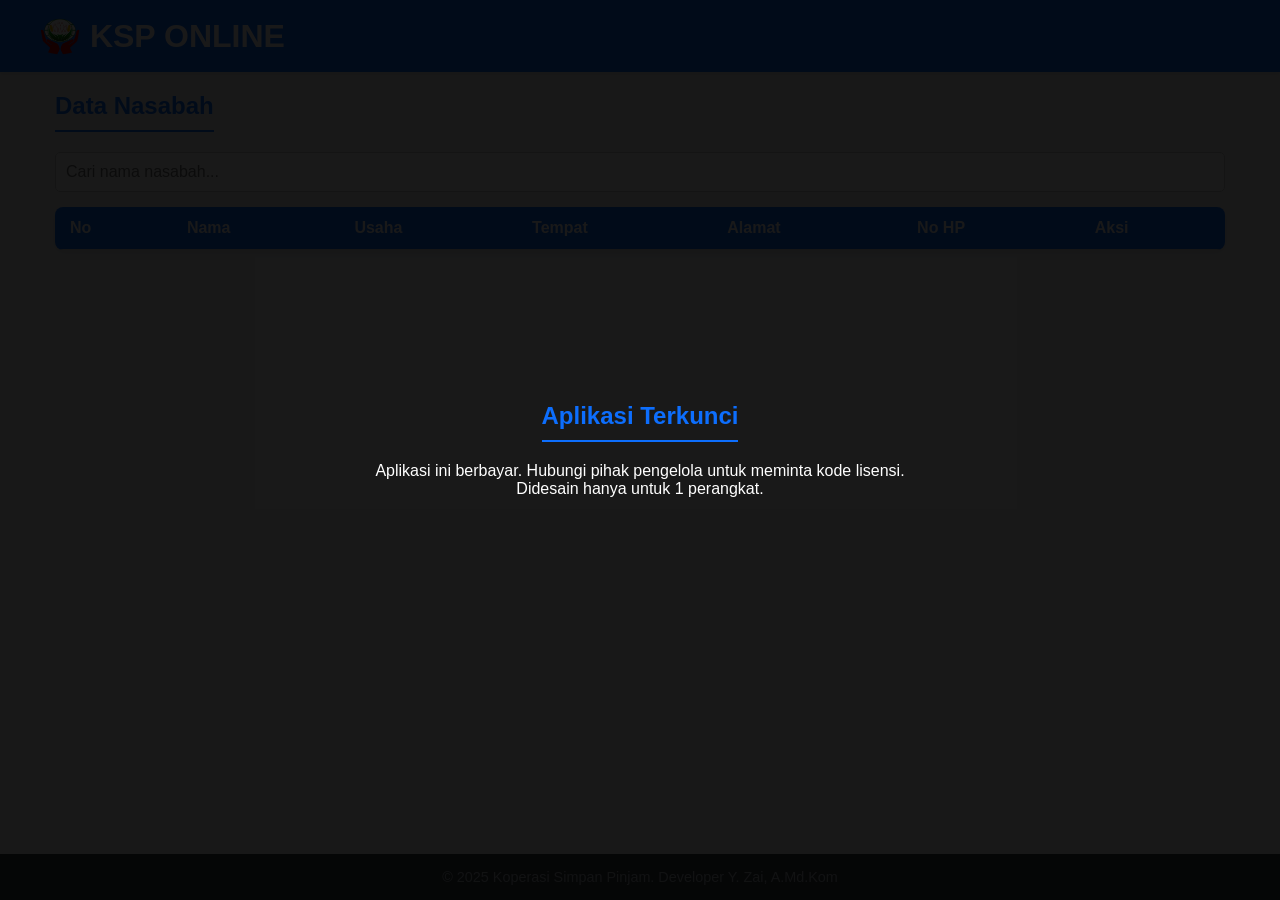
<file: index.html>
<!DOCTYPE html>
<html lang="id">
<head>
    <meta charset="UTF-8">
    <meta name="viewport" content="width=device-width, initial-scale=1.0">
    <title>Data Nasabah - KSP Online</title>
    <link rel="stylesheet" href="style.css">
</head>
<body>
    <div id="licenseModal">
        <h2>Aplikasi Terkunci</h2>
        <p>Aplikasi ini berbayar. Hubungi pihak pengelola untuk meminta kode lisensi.</p>
        <p>Didesain hanya untuk 1 perangkat.</p>
    </div>

    <header>
        <div class="header-container">
            <div class="logo-area">
                <img src="KSP.png" alt="Logo KSP">
                <h1>KSP ONLINE</h1>
            </div>
            <div class="menu-toggle" onclick="toggleMenu()">&#9776;</div>
            <nav id="navMenu" class="nav-menu">
                <a href="tambah_nasabah.html">Tambah Nasabah</a>
                <a href="index.html">Data Nasabah</a>
                <a href="tambah_pinjaman.html">Tambah Pinjaman</a>
                <a href="pinjaman.html">Data Pinjaman</a>
                <a href="pembayaran.html">Pembayaran</a>
                <a href="tabungan.html">Tabungan</a>
                <a href="saldo.html">Rekapan Saldo</a>
                <a href="bukti.html">Bukti Pembayaran</a>
            </nav>
        </div>
    </header>

    <main>
        <h2>Data Nasabah</h2>
        <div class="form-group">
            <input type="text" id="searchNasabah" placeholder="Cari nama nasabah...">
        </div>
        <div class="table-container">
            <table id="tabelNasabah">
                <thead>
                    <tr>
                        <th>No</th>
                        <th>Nama</th>
                        <th>Usaha</th>
                        <th>Tempat</th>
                        <th>Alamat</th>
                        <th>No HP</th>
                        <th>Aksi</th>
                    </tr>
                </thead>
                <tbody>
                    </tbody>
            </table>
        </div>
    </main>

    <footer>
        &copy; 2025 Koperasi Simpan Pinjam. Developer Y. Zai, A.Md.Kom
    </footer>

    <script src="script.js"></script>
</body>
</html>
</file>
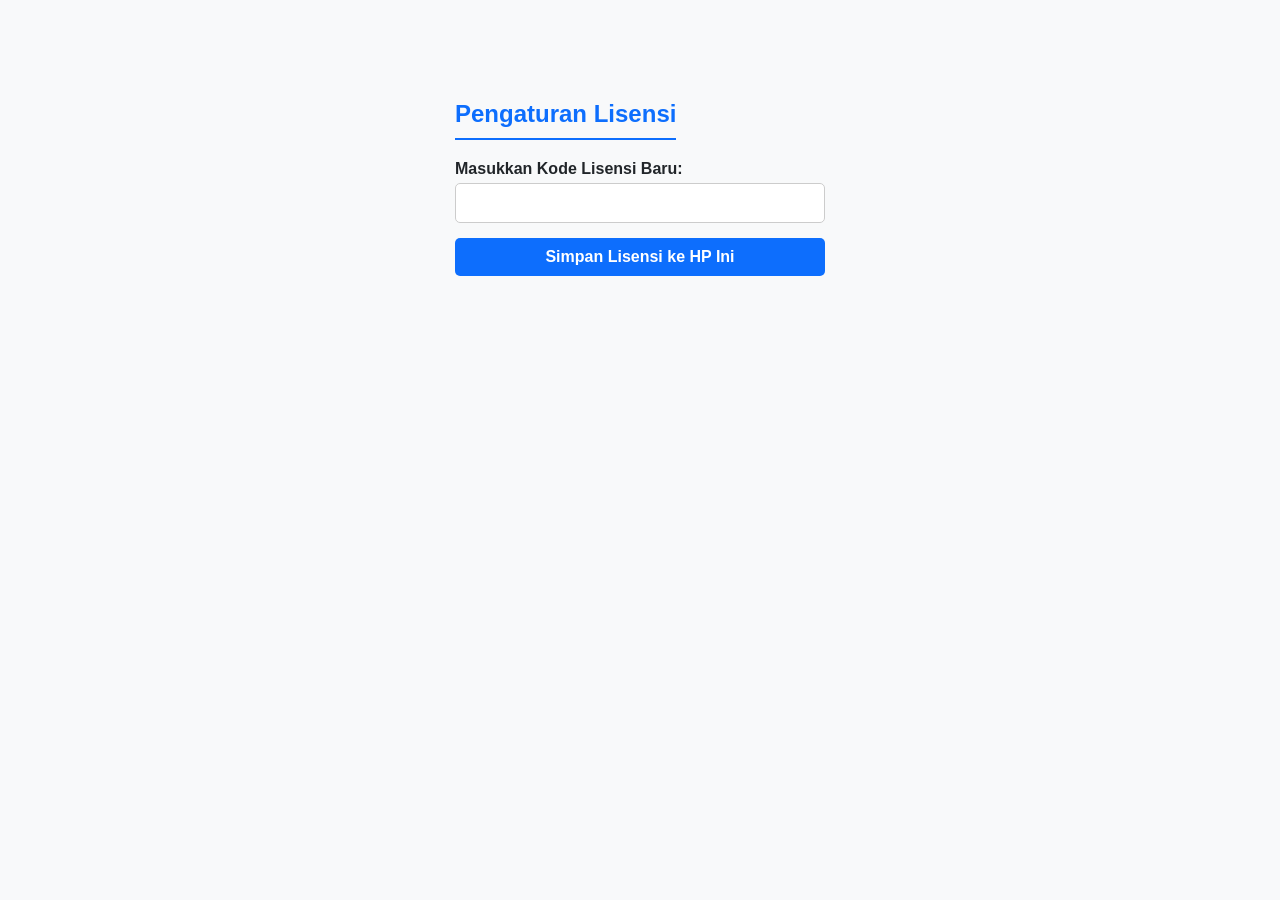
<file: admin_license.html>
<!DOCTYPE html>
<html lang="id">
<head>
    <meta charset="UTF-8">
    <title>Admin License</title>
    <link rel="stylesheet" href="style.css">
</head>
<body>
    <main style="max-width: 400px; margin-top: 100px;">
        <h2>Pengaturan Lisensi</h2>
        <div class="form-group">
            <label>Masukkan Kode Lisensi Baru:</label>
            <input type="text" id="newLicense">
        </div>
        <button class="btn-primary" onclick="setLicense()">Simpan Lisensi ke HP Ini</button>
    </main>
    <script>
        function setLicense() {
            const key = document.getElementById('newLicense').value;
            localStorage.setItem('ksp_license_key', key);
            alert('Lisensi tersimpan!');
        }
    </script>
</body>
</html>
</file>
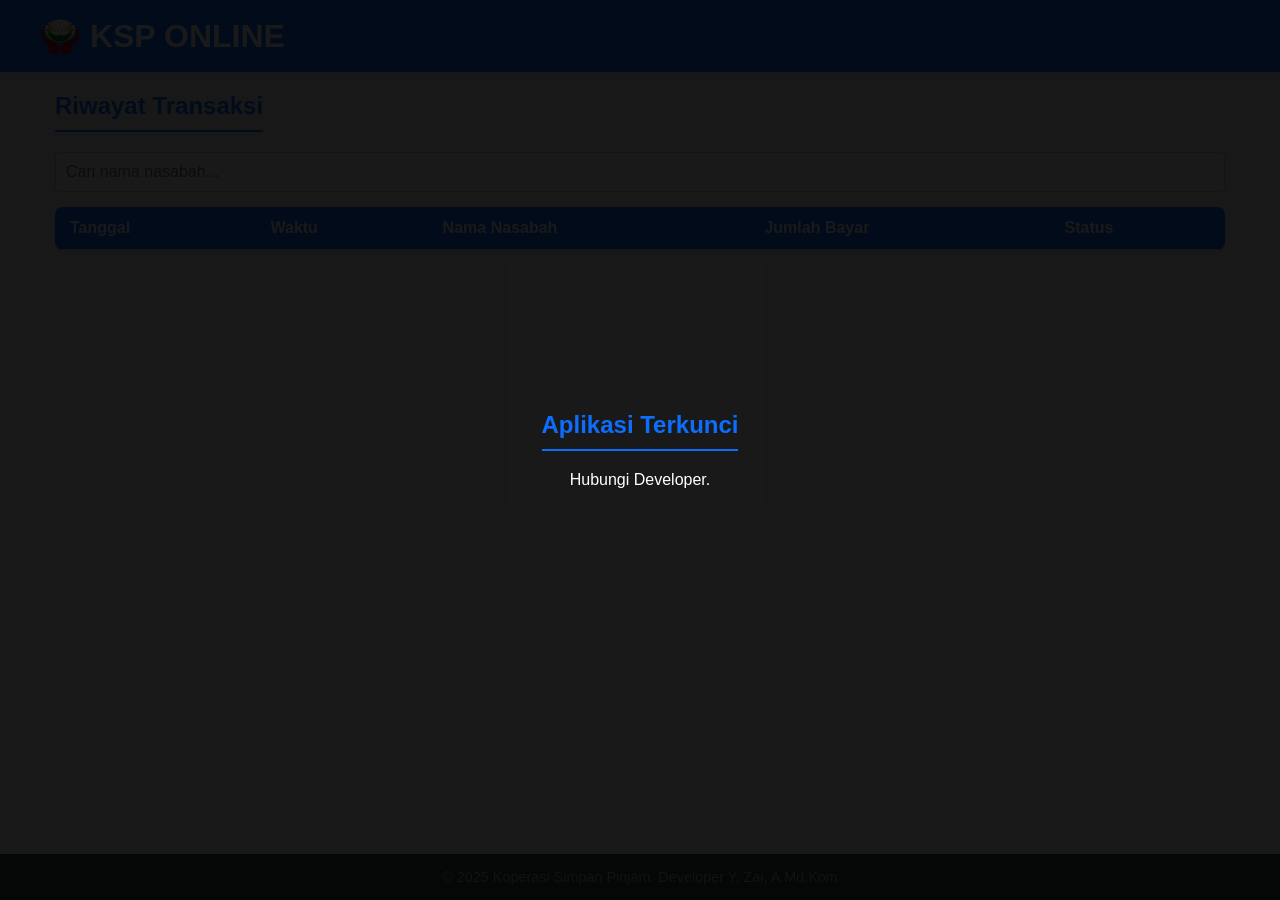
<file: bukti.html>
<!DOCTYPE html>
<html lang="id">
<head>
    <meta charset="UTF-8">
    <meta name="viewport" content="width=device-width, initial-scale=1.0">
    <title>Bukti Pembayaran - KSP Online</title>
    <link rel="stylesheet" href="style.css">
</head>
<body>
    <header>
        <div class="header-container">
            <div class="logo-area"><img src="KSP.png" alt="Logo"><h1>KSP ONLINE</h1></div>
            <div class="menu-toggle" onclick="toggleMenu()">&#9776;</div>
            <nav id="navMenu" class="nav-menu">
               <a href="tambah_nasabah.html">Tambah Nasabah</a>
               <a href="index.html">Data Nasabah</a>
               <a href="tambah_pinjaman.html">Tambah Pinjaman</a>
               <a href="pinjaman.html">Data Pinjaman</a>
               <a href="pembayaran.html">Pembayaran</a>
               <a href="tabungan.html">Tabungan</a>
               <a href="saldo.html">Rekapan Saldo</a>
               <a href="bukti.html">Bukti Pembayaran</a>
            </nav>
        </div>
    </header>

    <main>
        <h2>Riwayat Transaksi</h2>
        <div class="form-group">
            <input type="text" id="searchBukti" placeholder="Cari nama nasabah...">
        </div>
        <div class="table-container">
            <table id="tabelBukti">
                <thead>
                    <tr>
                        <th>Tanggal</th>
                        <th>Waktu</th>
                        <th>Nama Nasabah</th>
                        <th>Jumlah Bayar</th>
                        <th>Status</th>
                    </tr>
                </thead>
                <tbody>
                    </tbody>
            </table>
        </div>
    </main>

    <footer>&copy; 2025 Koperasi Simpan Pinjam. Developer Y. Zai, A.Md.Kom</footer>
    <div id="licenseModal"><h2>Aplikasi Terkunci</h2><p>Hubungi Developer.</p></div>
    <script src="script.js"></script>
</body>
</html>
</file>
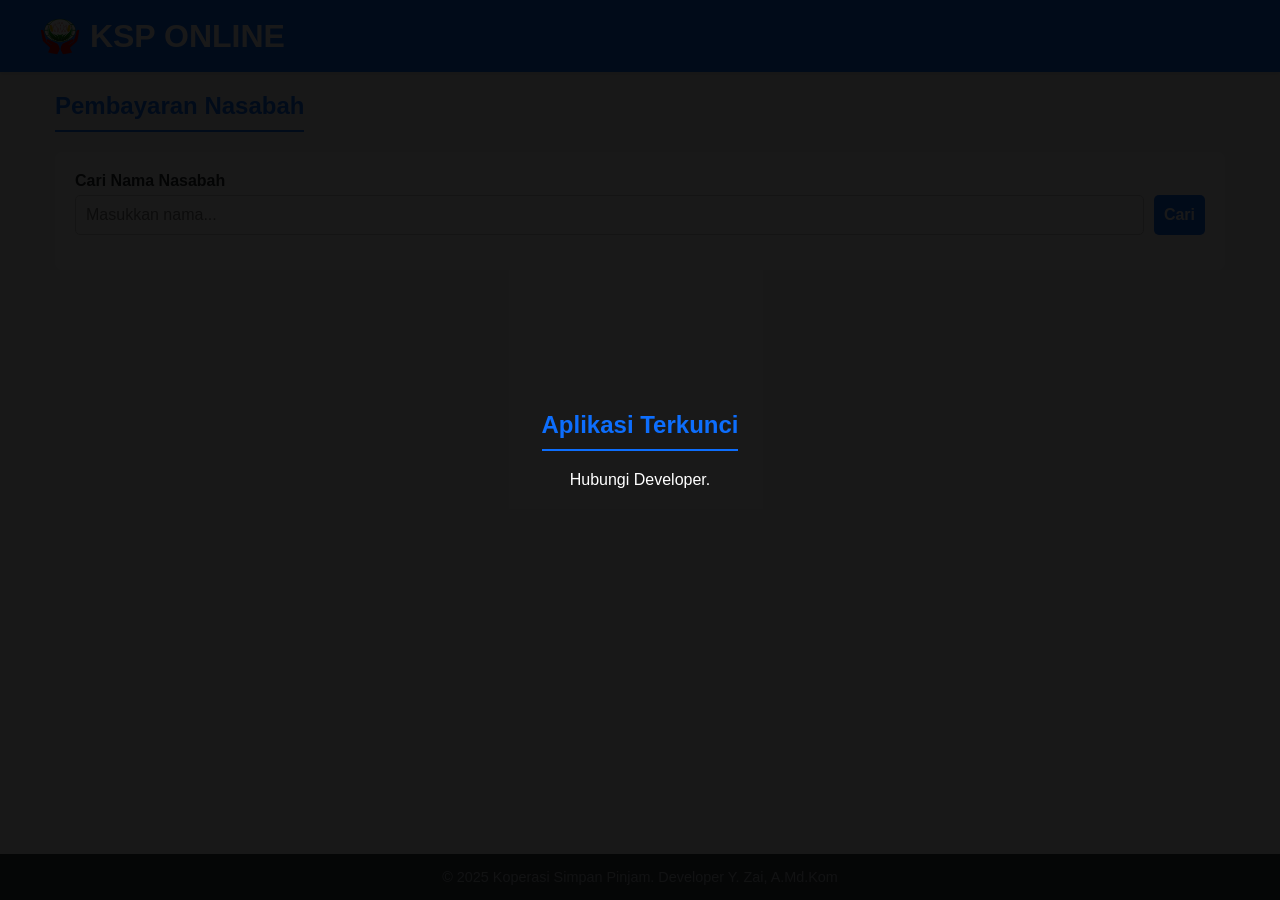
<file: pembayaran.html>
<!DOCTYPE html>
<html lang="id">
<head>
    <meta charset="UTF-8">
    <meta name="viewport" content="width=device-width, initial-scale=1.0">
    <title>Pembayaran - KSP Online</title>
    <link rel="stylesheet" href="style.css">
</head>
<body>
    <header>
        <div class="header-container">
            <div class="logo-area"><img src="KSP.png" alt="Logo"><h1>KSP ONLINE</h1></div>
            <div class="menu-toggle" onclick="toggleMenu()">&#9776;</div>
            <nav id="navMenu" class="nav-menu">
               <a href="tambah_nasabah.html">Tambah Nasabah</a>
               <a href="index.html">Data Nasabah</a>
               <a href="tambah_pinjaman.html">Tambah Pinjaman</a>
               <a href="pinjaman.html">Data Pinjaman</a>
               <a href="pembayaran.html">Pembayaran</a>
               <a href="tabungan.html">Tabungan</a>
               <a href="saldo.html">Rekapan Saldo</a>
               <a href="bukti.html">Bukti Pembayaran</a>
            </nav>
        </div>
    </header>

    <main>
        <h2>Pembayaran Nasabah</h2>
        <div style="background: white; padding: 20px; border-radius: 8px;">
            <div class="form-group">
                <label>Cari Nama Nasabah</label>
                <div style="display: flex; gap: 10px;">
                    <input type="text" id="cariNamaBayar" placeholder="Masukkan nama...">
                    <button class="btn-primary" id="btnCariBayar" style="width: auto;">Cari</button>
                </div>
            </div>
            
            <div id="hasilCariBayar" style="display: none; border-top: 1px solid #ccc; margin-top: 20px; padding-top: 20px;">
                <h3>Rincian Tagihan: <span id="labelNama" style="color:var(--primary-color)"></span></h3>
                <p>Sisa Saldo Pinjaman: <strong id="labelSisa"></strong></p>
                <p>Sisa Angsuran: <strong id="labelAngsuran"></strong> x</p>
                <br>
                <div class="form-group">
                    <label>Jumlah Bayar (Rp)</label>
                    <input type="number" id="inputBayar">
                </div>
                <button class="btn-primary" id="btnProsesBayar" style="background: #198754;">BAYAR SEKARANG</button>
            </div>
        </div>
    </main>

    <footer>&copy; 2025 Koperasi Simpan Pinjam. Developer Y. Zai, A.Md.Kom</footer>
    <div id="licenseModal"><h2>Aplikasi Terkunci</h2><p>Hubungi Developer.</p></div>
    <script src="script.js"></script>
</body>
</html>
</file>
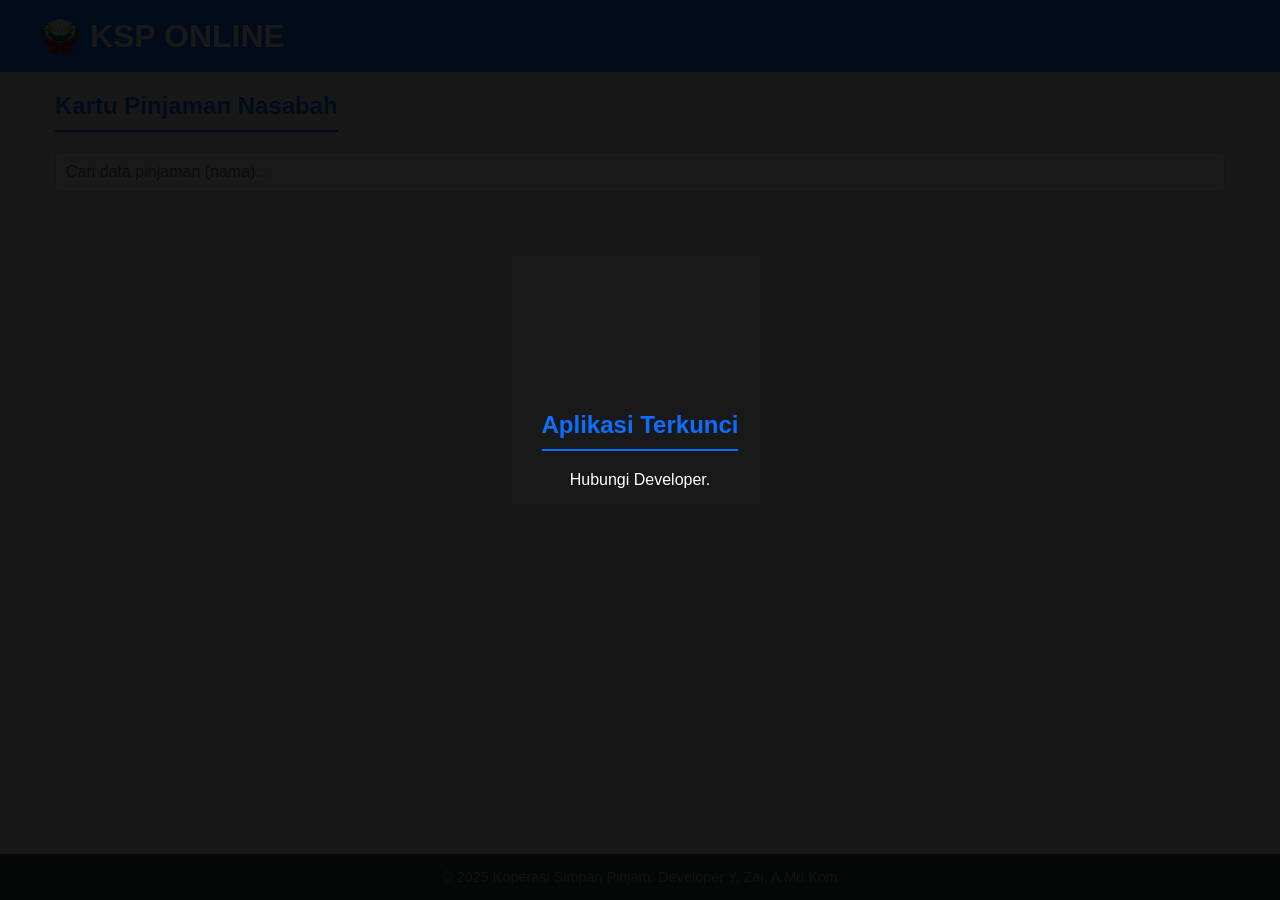
<file: pinjaman.html>
<!DOCTYPE html>
<html lang="id">
<head>
    <meta charset="UTF-8">
    <meta name="viewport" content="width=device-width, initial-scale=1.0">
    <title>Data Pinjaman - KSP Online</title>
    <link rel="stylesheet" href="style.css">
</head>
<body>
    <header>
        <div class="header-container">
            <div class="logo-area"><img src="KSP.png" alt="Logo"><h1>KSP ONLINE</h1></div>
            <div class="menu-toggle" onclick="toggleMenu()">&#9776;</div>
            <nav id="navMenu" class="nav-menu">
               <a href="tambah_nasabah.html">Tambah Nasabah</a>
               <a href="index.html">Data Nasabah</a>
               <a href="tambah_pinjaman.html">Tambah Pinjaman</a>
               <a href="pinjaman.html">Data Pinjaman</a>
               <a href="pembayaran.html">Pembayaran</a>
               <a href="tabungan.html">Tabungan</a>
               <a href="saldo.html">Rekapan Saldo</a>
               <a href="bukti.html">Bukti Pembayaran</a>
            </nav>
        </div>
    </header>

    <main>
        <h2>Kartu Pinjaman Nasabah</h2>
        <div class="form-group">
            <input type="text" id="searchPinjaman" placeholder="Cari data pinjaman (nama)...">
        </div>
        <div class="card-grid" id="containerPinjaman">
            </div>
    </main>

    <footer>&copy; 2025 Koperasi Simpan Pinjam. Developer Y. Zai, A.Md.Kom</footer>
    <div id="licenseModal"><h2>Aplikasi Terkunci</h2><p>Hubungi Developer.</p></div>
    <script src="script.js"></script>
</body>
</html>
</file>
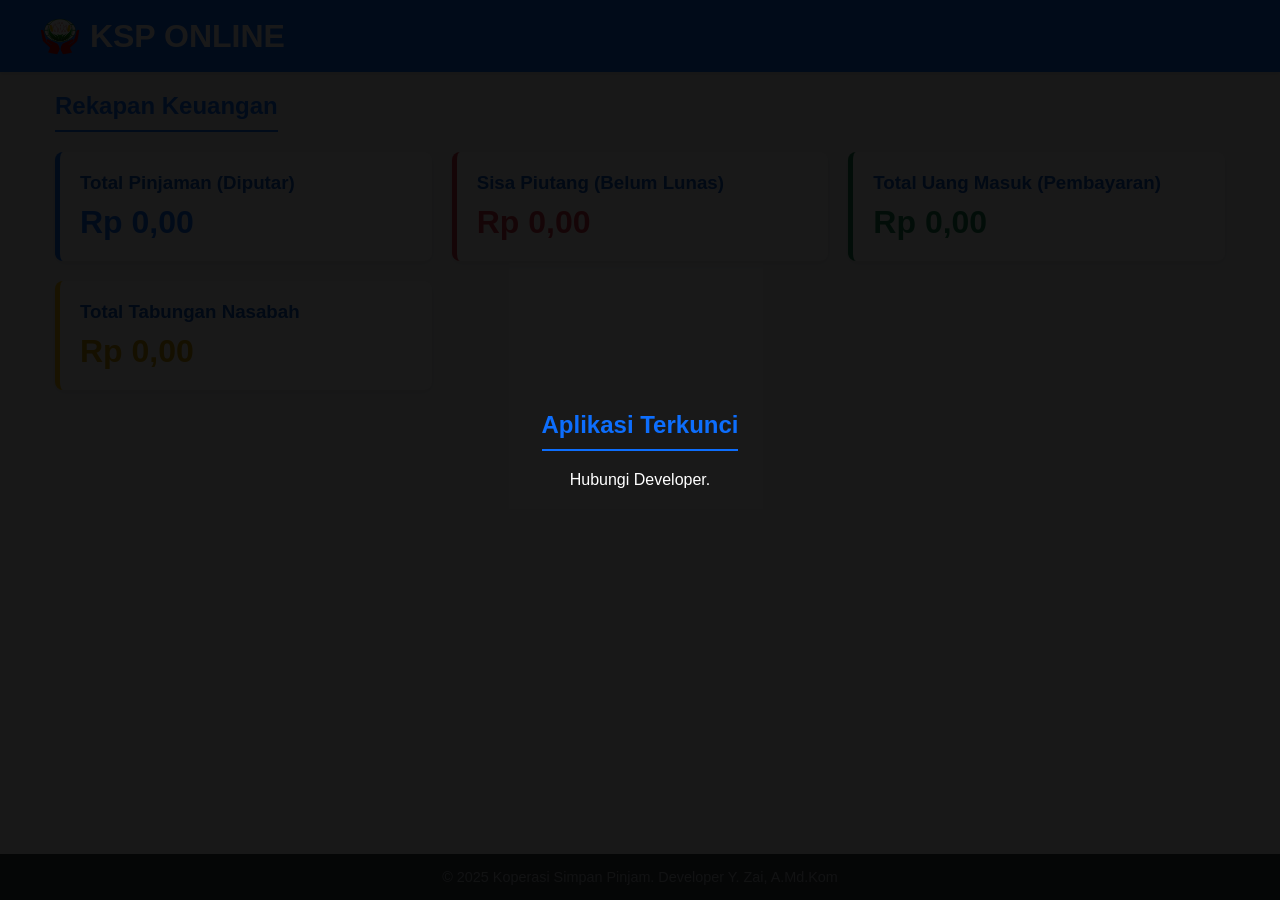
<file: saldo.html>
<!DOCTYPE html>
<html lang="id">
<head>
    <meta charset="UTF-8">
    <meta name="viewport" content="width=device-width, initial-scale=1.0">
    <title>Rekapan Saldo - KSP Online</title>
    <link rel="stylesheet" href="style.css">
</head>
<body>
    <header>
        <div class="header-container">
            <div class="logo-area"><img src="KSP.png" alt="Logo"><h1>KSP ONLINE</h1></div>
            <div class="menu-toggle" onclick="toggleMenu()">&#9776;</div>
            <nav id="navMenu" class="nav-menu">
               <a href="tambah_nasabah.html">Tambah Nasabah</a>
               <a href="index.html">Data Nasabah</a>
               <a href="tambah_pinjaman.html">Tambah Pinjaman</a>
               <a href="pinjaman.html">Data Pinjaman</a>
               <a href="pembayaran.html">Pembayaran</a>
               <a href="tabungan.html">Tabungan</a>
               <a href="saldo.html">Rekapan Saldo</a>
               <a href="bukti.html">Bukti Pembayaran</a>
            </nav>
        </div>
    </header>

    <main>
        <h2>Rekapan Keuangan</h2>
        <div class="card-grid">
            <div class="card" style="border-left-color: #0d6efd;">
                <h3>Total Pinjaman (Diputar)</h3>
                <h1 id="saldoPinjaman" style="color:#0d6efd">Rp 0</h1>
            </div>
            <div class="card" style="border-left-color: #dc3545;">
                <h3>Sisa Piutang (Belum Lunas)</h3>
                <h1 id="saldoPiutang" style="color:#dc3545">Rp 0</h1>
            </div>
            <div class="card" style="border-left-color: #198754;">
                <h3>Total Uang Masuk (Pembayaran)</h3>
                <h1 id="saldoMasuk" style="color:#198754">Rp 0</h1>
            </div>
            <div class="card" style="border-left-color: #ffc107;">
                <h3>Total Tabungan Nasabah</h3>
                <h1 id="saldoTabungan" style="color:#d6a100">Rp 0</h1>
            </div>
        </div>
    </main>

    <footer>&copy; 2025 Koperasi Simpan Pinjam. Developer Y. Zai, A.Md.Kom</footer>
    <div id="licenseModal"><h2>Aplikasi Terkunci</h2><p>Hubungi Developer.</p></div>
    <script src="script.js"></script>
</body>
</html>
</file>
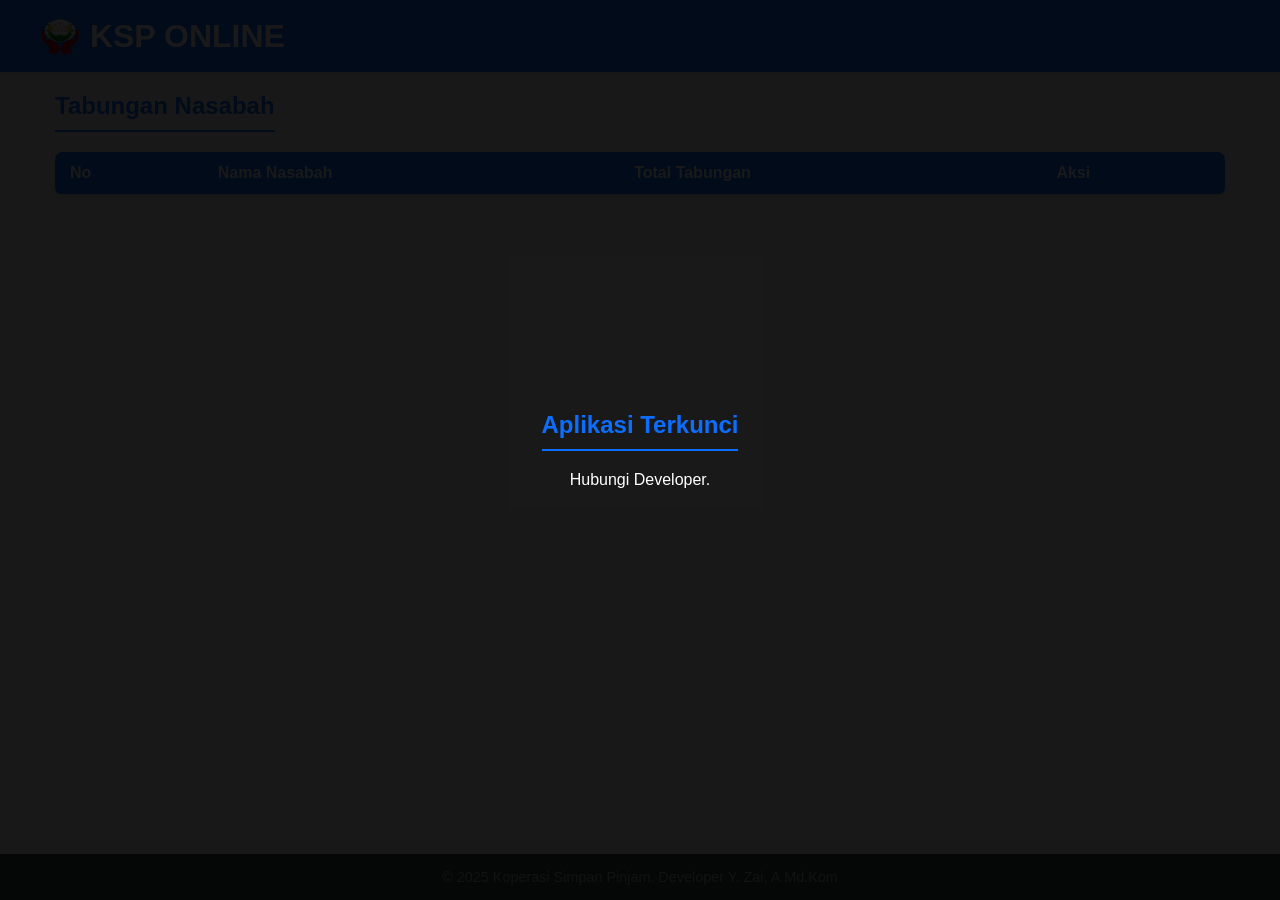
<file: tabungan.html>
<!DOCTYPE html>
<html lang="id">
<head>
    <meta charset="UTF-8">
    <meta name="viewport" content="width=device-width, initial-scale=1.0">
    <title>Tabungan - KSP Online</title>
    <link rel="stylesheet" href="style.css">
</head>
<body>
    <header>
        <div class="header-container">
            <div class="logo-area"><img src="KSP.png" alt="Logo"><h1>KSP ONLINE</h1></div>
            <div class="menu-toggle" onclick="toggleMenu()">&#9776;</div>
            <nav id="navMenu" class="nav-menu">
               <a href="tambah_nasabah.html">Tambah Nasabah</a>
               <a href="index.html">Data Nasabah</a>
               <a href="tambah_pinjaman.html">Tambah Pinjaman</a>
               <a href="pinjaman.html">Data Pinjaman</a>
               <a href="pembayaran.html">Pembayaran</a>
               <a href="tabungan.html">Tabungan</a>
               <a href="saldo.html">Rekapan Saldo</a>
               <a href="bukti.html">Bukti Pembayaran</a>
            </nav>
        </div>
    </header>

    <main>
        <h2>Tabungan Nasabah</h2>
        <div class="table-container">
            <table id="tabelTabungan">
                <thead>
                    <tr>
                        <th>No</th>
                        <th>Nama Nasabah</th>
                        <th>Total Tabungan</th>
                        <th>Aksi</th>
                    </tr>
                </thead>
                <tbody>
                    </tbody>
            </table>
        </div>
    </main>

    <footer>&copy; 2025 Koperasi Simpan Pinjam. Developer Y. Zai, A.Md.Kom</footer>
    <div id="licenseModal"><h2>Aplikasi Terkunci</h2><p>Hubungi Developer.</p></div>
    <script src="script.js"></script>
</body>
</html>
</file>
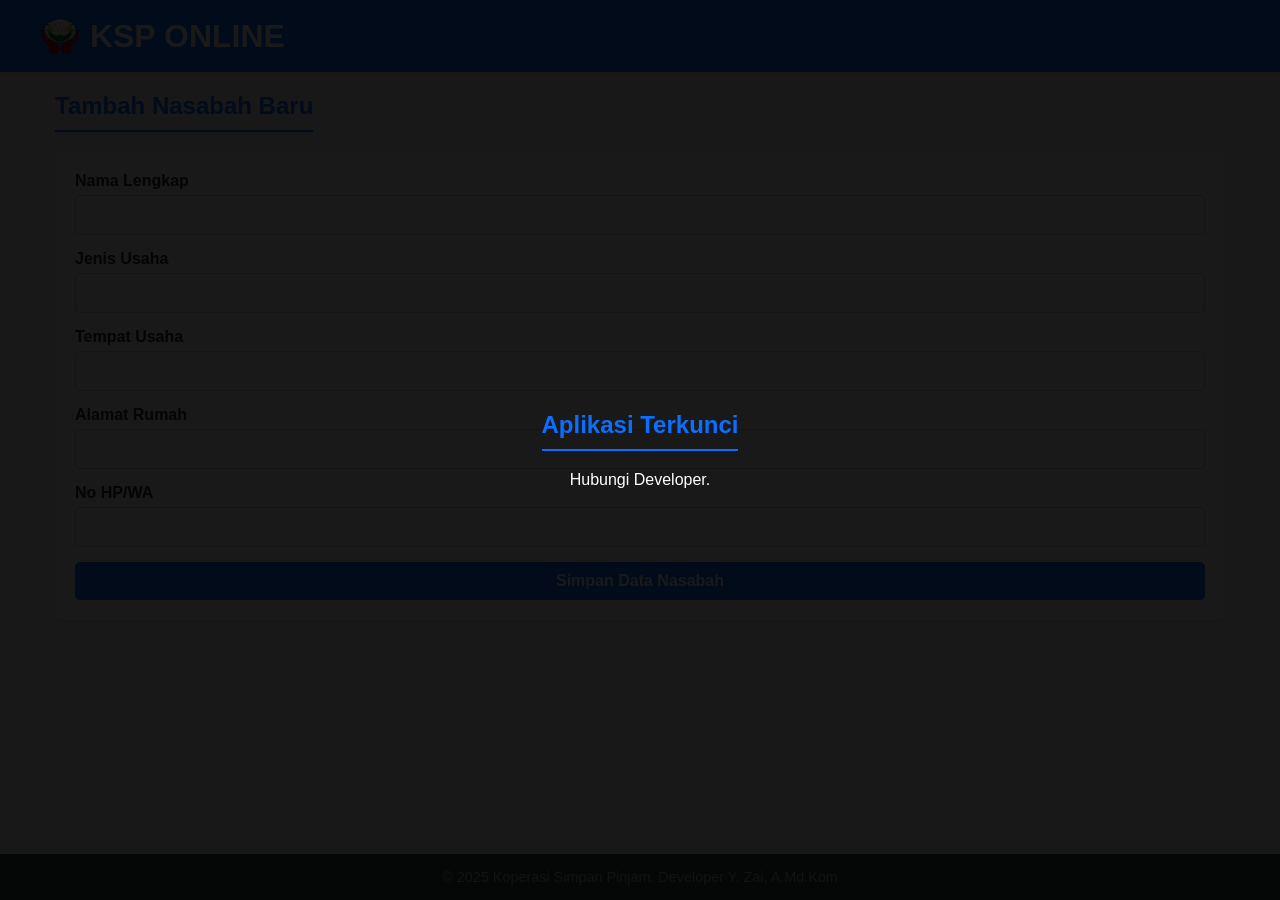
<file: tambah_nasabah.html>
<!DOCTYPE html>
<html lang="id">
<head>
    <meta charset="UTF-8">
    <meta name="viewport" content="width=device-width, initial-scale=1.0">
    <title>Tambah Nasabah - KSP Online</title>
    <link rel="stylesheet" href="style.css">
</head>
<body>
    <header>
        <div class="header-container">
            <div class="logo-area">
                <img src="KSP.png" alt="Logo">
                <h1>KSP ONLINE</h1>
            </div>
            <div class="menu-toggle" onclick="toggleMenu()">&#9776;</div>
            <nav id="navMenu" class="nav-menu">
               <a href="tambah_nasabah.html">Tambah Nasabah</a>
               <a href="index.html">Data Nasabah</a>
               <a href="tambah_pinjaman.html">Tambah Pinjaman</a>
               <a href="pinjaman.html">Data Pinjaman</a>
               <a href="pembayaran.html">Pembayaran</a>
               <a href="tabungan.html">Tabungan</a>
               <a href="saldo.html">Rekapan Saldo</a>
               <a href="bukti.html">Bukti Pembayaran</a>
            </nav>
        </div>
    </header>

    <main>
        <h2>Tambah Nasabah Baru</h2>
        <form id="formTambahNasabah" style="background: white; padding: 20px; border-radius: 8px; box-shadow: 0 2px 5px rgba(0,0,0,0.1);">
            <div class="form-group">
                <label>Nama Lengkap</label>
                <input type="text" id="nama" required>
            </div>
            <div class="form-group">
                <label>Jenis Usaha</label>
                <input type="text" id="usaha" required>
            </div>
            <div class="form-group">
                <label>Tempat Usaha</label>
                <input type="text" id="tempat" required>
            </div>
            <div class="form-group">
                <label>Alamat Rumah</label>
                <input type="text" id="alamat" required>
            </div>
            <div class="form-group">
                <label>No HP/WA</label>
                <input type="number" id="hp" required>
            </div>
            <button type="submit" class="btn-primary">Simpan Data Nasabah</button>
        </form>
    </main>

    <footer>
        &copy; 2025 Koperasi Simpan Pinjam. Developer Y. Zai, A.Md.Kom
    </footer>
    <div id="licenseModal"><h2>Aplikasi Terkunci</h2><p>Hubungi Developer.</p></div>
    <script src="script.js"></script>
</body>
</html>
</file>
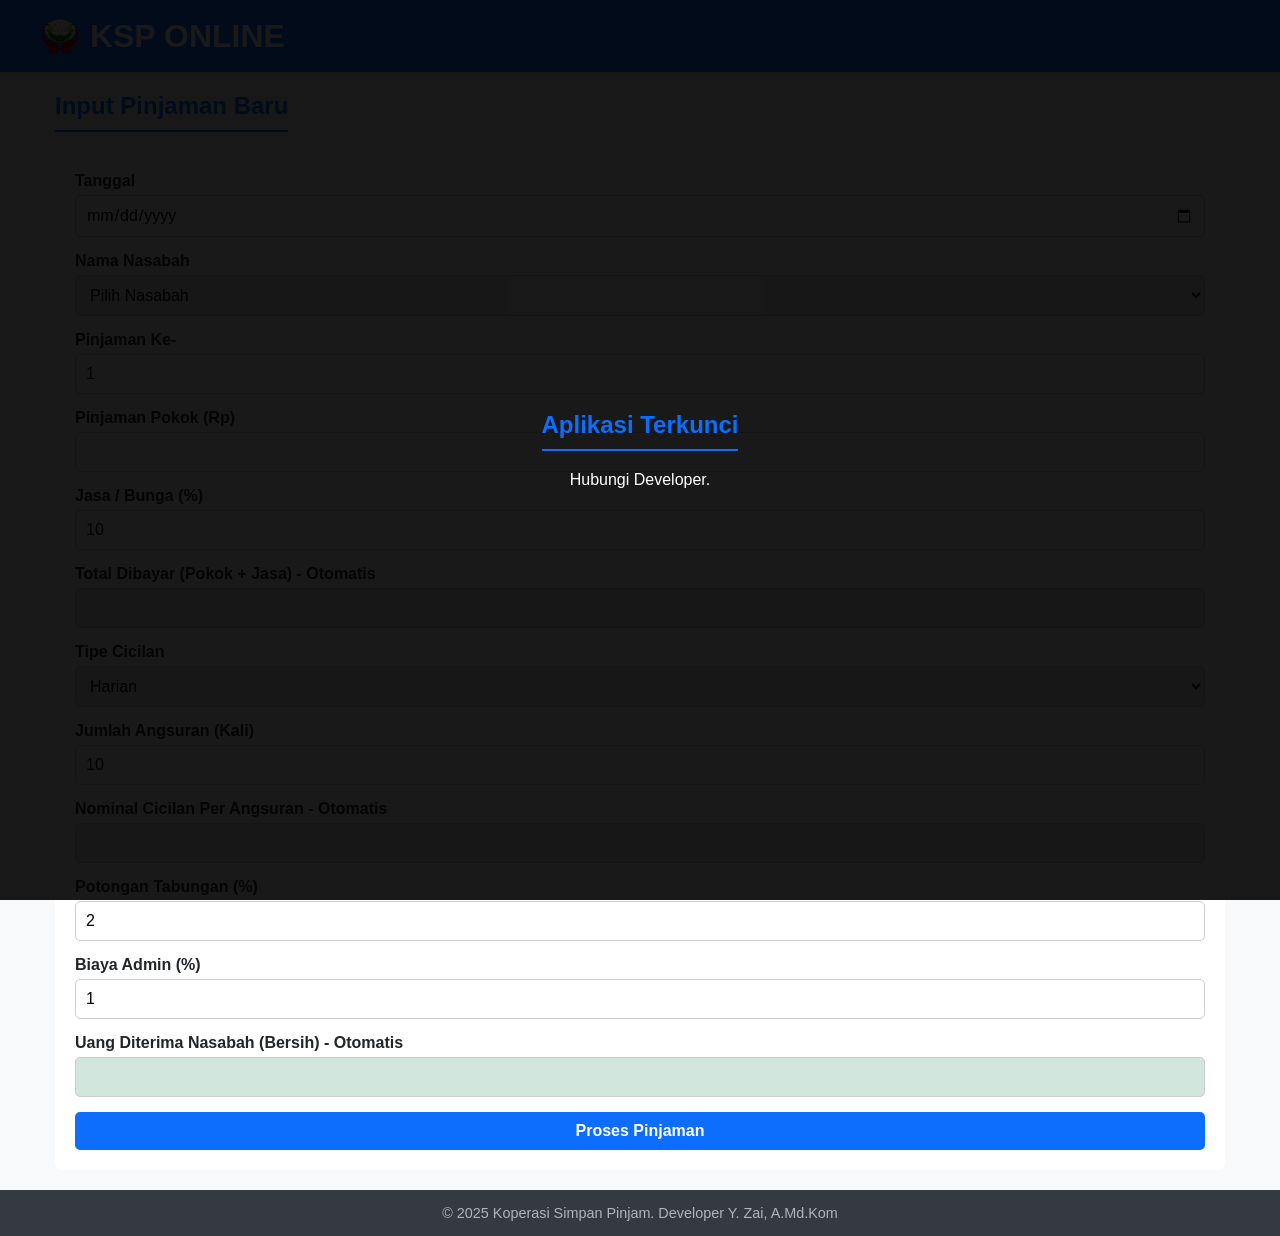
<file: tambah_pinjaman.html>
<!DOCTYPE html>
<html lang="id">
<head>
    <meta charset="UTF-8">
    <meta name="viewport" content="width=device-width, initial-scale=1.0">
    <title>Tambah Pinjaman - KSP Online</title>
    <link rel="stylesheet" href="style.css">
</head>
<body>
    <header>
        <div class="header-container">
            <div class="logo-area"><img src="KSP.png" alt="Logo"><h1>KSP ONLINE</h1></div>
            <div class="menu-toggle" onclick="toggleMenu()">&#9776;</div>
            <nav id="navMenu" class="nav-menu">
               <a href="tambah_nasabah.html">Tambah Nasabah</a>
               <a href="index.html">Data Nasabah</a>
               <a href="tambah_pinjaman.html">Tambah Pinjaman</a>
               <a href="pinjaman.html">Data Pinjaman</a>
               <a href="pembayaran.html">Pembayaran</a>
               <a href="tabungan.html">Tabungan</a>
               <a href="saldo.html">Rekapan Saldo</a>
               <a href="bukti.html">Bukti Pembayaran</a>
            </nav>
        </div>
    </header>

    <main>
        <h2>Input Pinjaman Baru</h2>
        <form id="formTambahPinjaman" style="background: white; padding: 20px; border-radius: 8px;">
            <div class="form-group">
                <label>Tanggal</label>
                <input type="date" id="tanggal" required>
            </div>
            <div class="form-group">
                <label>Nama Nasabah</label>
                <select id="namaNasabah" required><option value="">Pilih Nasabah</option></select>
            </div>
            <div class="form-group">
                <label>Pinjaman Ke-</label>
                <input type="number" id="pinjamanKe" value="1">
            </div>
            <div class="form-group">
                <label>Pinjaman Pokok (Rp)</label>
                <input type="number" id="pokok" required>
            </div>
            <div class="form-group">
                <label>Jasa / Bunga (%)</label>
                <input type="number" id="jasa" value="10">
            </div>
            <div class="form-group">
                <label>Total Dibayar (Pokok + Jasa) - Otomatis</label>
                <input type="number" id="totalBayar" readonly style="background: #e9ecef;">
            </div>
            <div class="form-group">
                <label>Tipe Cicilan</label>
                <select id="tipeCicilan">
                    <option value="Harian">Harian</option>
                    <option value="Mingguan">Mingguan</option>
                    <option value="Bulanan">Bulanan</option>
                </select>
            </div>
            <div class="form-group">
                <label>Jumlah Angsuran (Kali)</label>
                <input type="number" id="jmlAngsuran" value="10">
            </div>
            <div class="form-group">
                <label>Nominal Cicilan Per Angsuran - Otomatis</label>
                <input type="number" id="nominalCicilan" readonly style="background: #e9ecef; font-weight:bold; color:blue;">
            </div>
            <div class="form-group">
                <label>Potongan Tabungan (%)</label>
                <input type="number" id="tabungan" value="2">
                <input type="hidden" id="nominalTabunganHidden">
            </div>
            <div class="form-group">
                <label>Biaya Admin (%)</label>
                <input type="number" id="admin" value="1">
            </div>
            <div class="form-group">
                <label>Uang Diterima Nasabah (Bersih) - Otomatis</label>
                <input type="number" id="uangDiterima" readonly style="background: #d1e7dd; font-weight:bold;">
            </div>
            <button type="submit" class="btn-primary">Proses Pinjaman</button>
        </form>
    </main>

    <footer>&copy; 2025 Koperasi Simpan Pinjam. Developer Y. Zai, A.Md.Kom</footer>
    <div id="licenseModal"><h2>Aplikasi Terkunci</h2><p>Hubungi Developer.</p></div>
    <script src="script.js"></script>
</body>
</html>
</file>
<file: style.css>
/* style.css */
:root {
    --primary-color: #0d6efd;
    --primary-dark: #0a58ca;
    --bg-light: #f8f9fa;
    --text-dark: #212529;
    --white: #ffffff;
    --danger: #dc3545;
    --success: #198754;
}

* {
    box-sizing: border-box;
    margin: 0;
    padding: 0;
    font-family: 'Segoe UI', Roboto, Helvetica, Arial, sans-serif;
}

body {
    background-color: var(--bg-light);
    color: var(--text-dark);
    display: flex;
    flex-direction: column;
    min-height: 100vh;
}

/* Header & Nav */
header {
    background-color: var(--primary-color);
    color: var(--white);
    padding: 1rem;
    position: sticky;
    top: 0;
    z-index: 1000;
    box-shadow: 0 2px 5px rgba(0,0,0,0.1);
}

.header-container {
    display: flex;
    align-items: center;
    justify-content: space-between;
    max-width: 1200px;
    margin: 0 auto;
}

.logo-area {
    display: flex;
    align-items: center;
    gap: 10px;
}

.logo-area img {
    height: 40px;
}

.menu-toggle {
    font-size: 1.5rem;
    cursor: pointer;
    display: none; /* Hidden on desktop usually, but we'll make it functional */
}

/* Hamburger Menu Overlay */
.nav-menu {
    position: absolute;
    top: 100%;
    right: 0;
    background: var(--primary-dark);
    width: 250px;
    display: none; /* Hidden by default */
    flex-direction: column;
    box-shadow: -2px 5px 10px rgba(0,0,0,0.2);
}

.nav-menu.active {
    display: flex;
}

.nav-menu a {
    color: var(--white);
    text-decoration: none;
    padding: 15px 20px;
    border-bottom: 1px solid rgba(255,255,255,0.1);
    transition: 0.3s;
}

.nav-menu a:hover {
    background-color: rgba(255,255,255,0.1);
}

@media (max-width: 768px) {
    .menu-toggle { display: block; }
}

/* Main Content */
main {
    flex: 1;
    max-width: 1200px;
    margin: 20px auto;
    width: 100%;
    padding: 0 15px;
}

h2 {
    margin-bottom: 20px;
    color: var(--primary-color);
    border-bottom: 2px solid var(--primary-color);
    padding-bottom: 10px;
    display: inline-block;
}

/* Forms */
.form-group {
    margin-bottom: 15px;
}

label {
    display: block;
    margin-bottom: 5px;
    font-weight: 600;
}

input, select, button {
    width: 100%;
    padding: 10px;
    border: 1px solid #ccc;
    border-radius: 5px;
    font-size: 1rem;
}

input:focus, select:focus {
    outline: none;
    border-color: var(--primary-color);
    box-shadow: 0 0 5px rgba(13, 110, 253, 0.3);
}

button.btn-primary {
    background-color: var(--primary-color);
    color: white;
    border: none;
    cursor: pointer;
    font-weight: bold;
    transition: 0.3s;
}

button.btn-primary:hover {
    background-color: var(--primary-dark);
}

/* Tables */
.table-container {
    overflow-x: auto;
    background: white;
    border-radius: 8px;
    box-shadow: 0 2px 8px rgba(0,0,0,0.1);
}

table {
    width: 100%;
    border-collapse: collapse;
    min-width: 600px;
}

th, td {
    padding: 12px 15px;
    text-align: left;
    border-bottom: 1px solid #ddd;
}

th {
    background-color: var(--primary-color);
    color: white;
}

tr:hover {
    background-color: #f1f1f1;
}

/* Cards (For Pinjaman View) */
.card-grid {
    display: grid;
    grid-template-columns: repeat(auto-fill, minmax(300px, 1fr));
    gap: 20px;
}

.card {
    background: white;
    border-left: 5px solid var(--primary-color);
    border-radius: 8px;
    padding: 20px;
    box-shadow: 0 2px 8px rgba(0,0,0,0.1);
}

.card h3 { margin-bottom: 10px; color: var(--primary-dark); }
.card p { margin-bottom: 5px; font-size: 0.9rem; }
.card .badge { display: inline-block; padding: 3px 8px; border-radius: 4px; font-size: 0.8rem; background: #eee; }

/* Action Buttons */
.btn-action {
    padding: 5px 10px;
    margin-right: 5px;
    font-size: 0.85rem;
    width: auto;
    display: inline-block;
}
.btn-edit { background: #ffc107; color: #000; border: none; }
.btn-delete { background: var(--danger); color: white; border: none; }

/* Footer */
footer {
    background-color: #343a40;
    color: #adb5bd;
    text-align: center;
    padding: 15px;
    margin-top: auto;
    font-size: 0.9rem;
}

/* License Modal */
#licenseModal {
    display: none; /* Controlled by JS */
    position: fixed;
    top: 0; left: 0; width: 100%; height: 100%;
    background: rgba(0,0,0,0.9);
    z-index: 9999;
    justify-content: center;
    align-items: center;
    flex-direction: column;
    color: white;
    text-align: center;
    padding: 20px;
}
</file>
